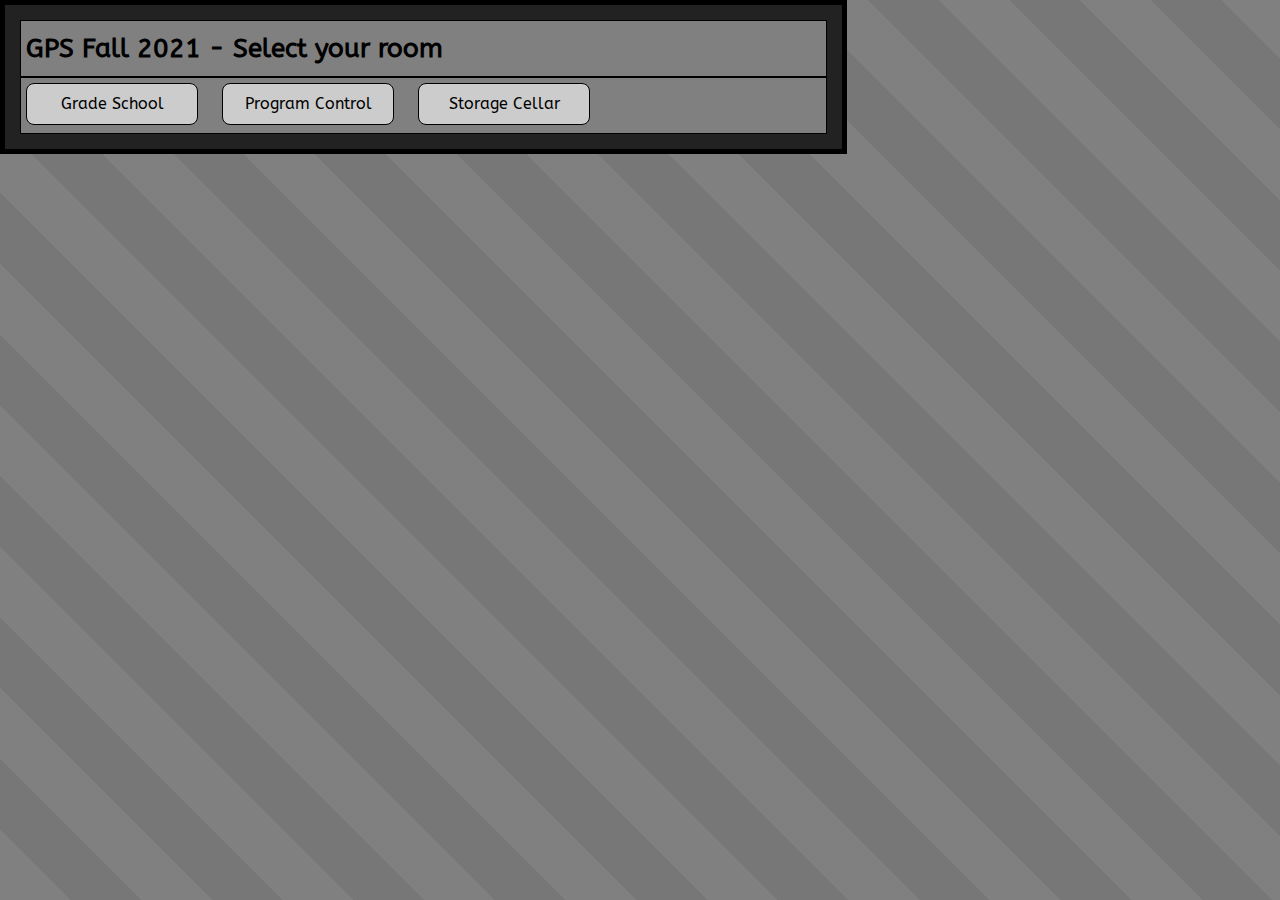
<file: index.html>
<html>
  <head>
    <meta
      http-equiv="Cache-Control"
      content="no-cache, no-store, must-revalidate"
    />
    <meta http-equiv="Pragma" content="no-cache" />
    <meta http-equiv="Expires" content="0" />
    <link rel="stylesheet" href="style.css" />
    <link
      href="https://fonts.googleapis.com/css?family=ABeeZee"
      rel="stylesheet"
    />
  </head>
  <body>
    <div class="control_window">
      <div class="mod_header">
        <div class="bar title defaultbg main_display">
          GPS Fall 2021 - Select your room
        </div>
        <div class="bar bar_rooms defaultbg main_display">
          <a class="button" href="gradeschool.html">Grade School</a>
          <a class="button" href="programcontrol.html">Program Control</a>
          <a class="button" href="storagecellar.html">Storage Cellar</a>
        </div>
      </div>
    </div>
  </body>
</html>
</file>
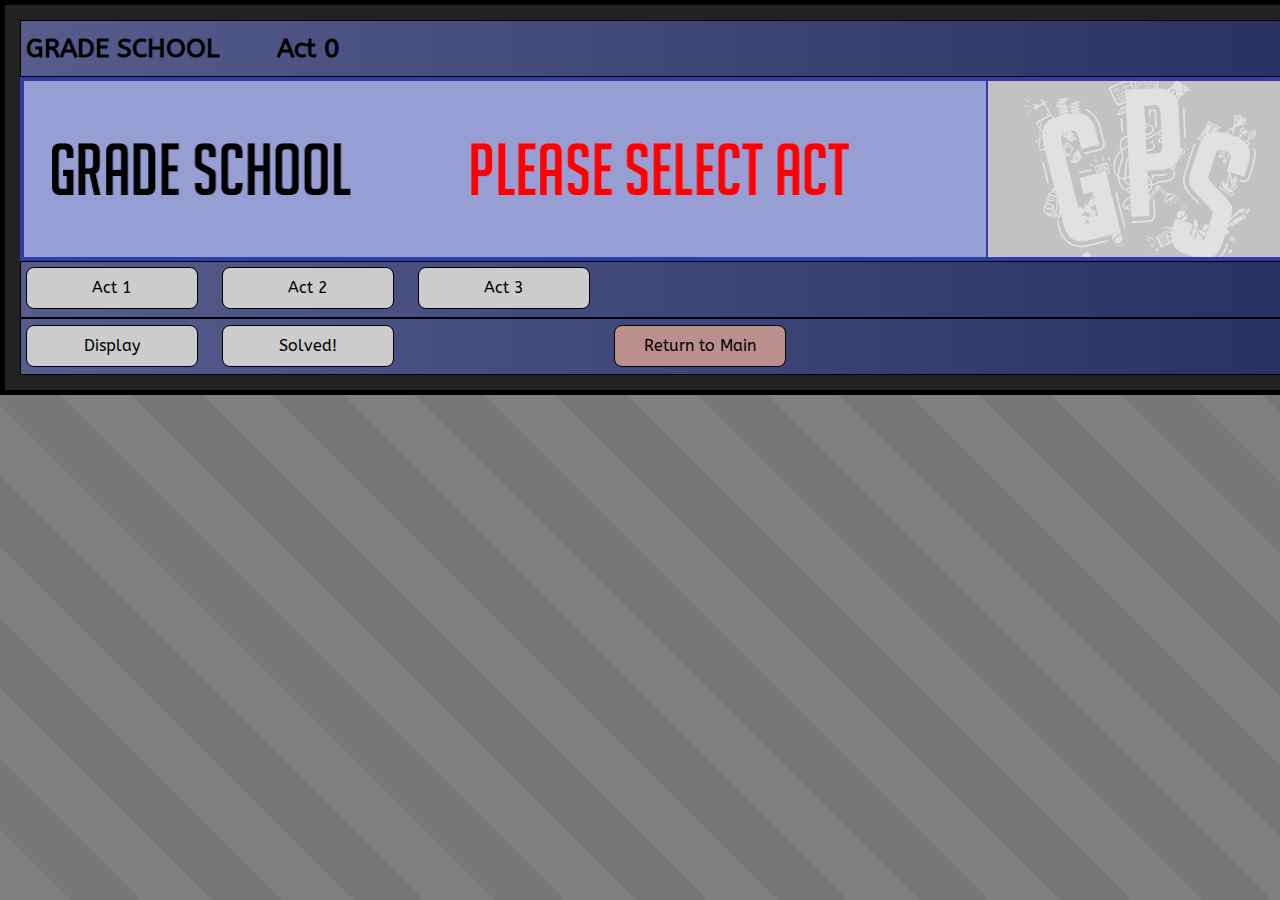
<file: gradeschool.html>
<html>
  <head>
    <meta
      http-equiv="Cache-Control"
      content="no-cache, no-store, must-revalidate"
    />
    <meta http-equiv="Pragma" content="no-cache" />
    <meta http-equiv="Expires" content="0" />
    <link rel="stylesheet" href="style.css" />
    <link
      href="https://fonts.googleapis.com/css?family=ABeeZee"
      rel="stylesheet"
    />
  </head>
  <body>
    <div class="control_window">
      <div class="mod_header">
        <div class="bar gradeschool">
          <div class="bar_titles">
            <div class="title room_name">GradeSchool</div>
            <div class="title spacer"></div>
            <div class="title act_name">Act 0</div>
          </div>
        </div>
      </div>
      <div class="audience_display">
        <div class="display_section puzzle_graphic">
          <img src="GradeSchool_actX.png" class="puzzle_image Gborder" />
        </div>
        <div class="display_section timer_section timer_bg_empty Gborder"></div>
      </div>
      <div class="mod_footer"></div>
      <div class="bar gradeschool">
        <div class="button btn_A1">Act 1</div>
        <div class="button btn_A2">Act 2</div>
        <div class="button btn_A3">Act 3</div>
      </div>
      <div class="bar gradeschool">
        <div class="button btn_display">Display</div>
        <div class="button btn_solved">Solved!</div>
        <div class="button btn_timeout hide">TIMER DONE</div>
        <a class="button exit" href="index.html">Return to Main</a>
      </div>
    </div>

    <!---
PRELOAD ALL IMAGES HERE?
    -->
    <script src="GSscript.js"></script>
  </body>
</html>
</file>
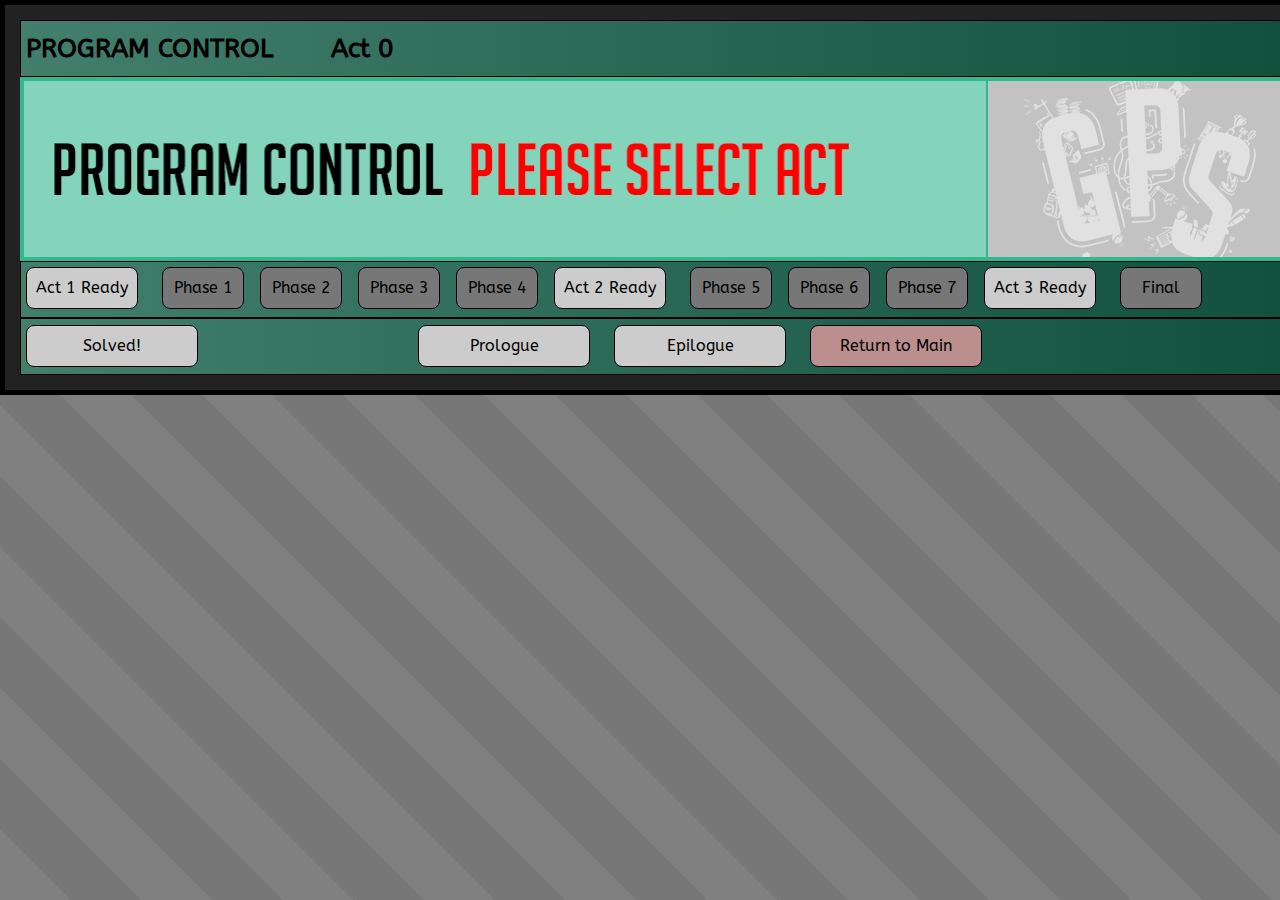
<file: programcontrol.html>
<html>
  <head>
    <meta
      http-equiv="Cache-Control"
      content="no-cache, no-store, must-revalidate"
    />
    <meta http-equiv="Pragma" content="no-cache" />
    <meta http-equiv="Expires" content="0" />
    <link rel="stylesheet" href="style.css" />
    <link
      href="https://fonts.googleapis.com/css?family=ABeeZee"
      rel="stylesheet"
    />
  </head>
  <body>
    <div class="control_window">
      <div class="mod_header">
        <div class="bar programcontrol">
          <div class="bar_titles">
            <div class="title room_name">Program Control</div>
            <div class="title spacer"></div>
            <div class="title act_name">Act 0</div>
          </div>
        </div>
      </div>
      <div class="audience_display">
        <div class="display_section puzzle_graphic">
          <img src="ProgramControl_actX.png" class="puzzle_image Pborder" />
        </div>
        <div class="display_section timer_section timer_bg_empty Pborder"></div>
      </div>
      <div class="mod_footer"></div>
      <div class="bar programcontrol">
        <div class="PActbutton btn_A1">Act 1 Ready</div>
        <div class="Pbutton btn_A1_1">Phase 1</div>
        <div class="Pbutton btn_A1_2">Phase 2</div>
        <div class="Pbutton btn_A1_3">Phase 3</div>
        <div class="Pbutton btn_A1_4">Phase 4</div>
        <div class="PActbutton btn_A2">Act 2 Ready</div>
        <div class="Pbutton btn_A2_1">Phase 5</div>
        <div class="Pbutton btn_A2_2">Phase 6</div>
        <div class="Pbutton btn_A2_3">Phase 7</div>
        <div class="PActbutton btn_A3">Act 3 Ready</div>
        <div class="Pbutton btn_A3_1">Final</div>
      </div>
      <div class="bar programcontrol">
        <div class="button btn_solved">Solved!</div>
        <div class="button btn_timeout hide">TIMER DONE</div>
        <div class="button btn_prologue">Prologue</div>
        <div class="button btn_epilogue">Epilogue</div>
        <a class="button exit" href="index.html">Return to Main</a>
      </div>
    </div>

    <script src="Pscript.js"></script>
  </body>
</html>
</file>
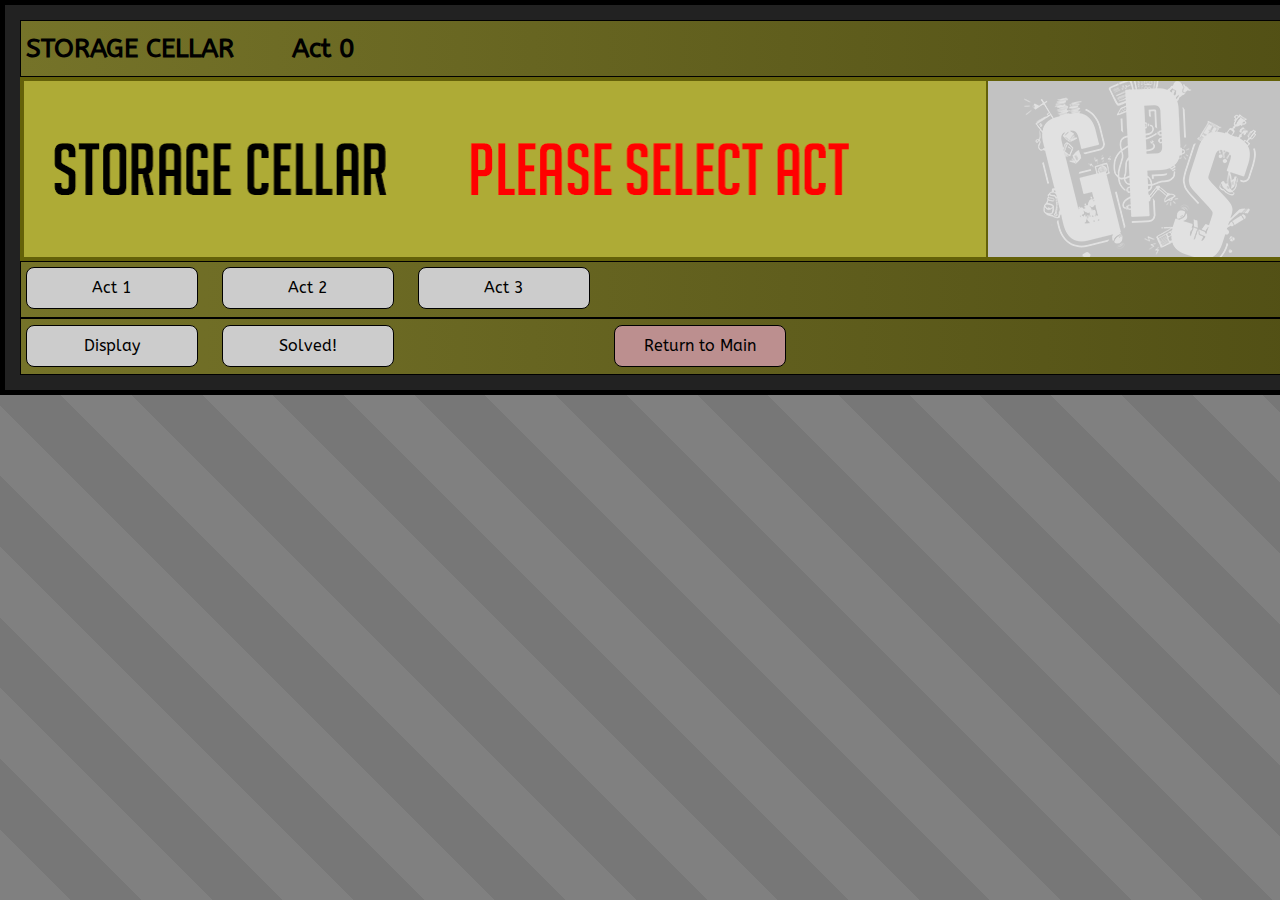
<file: storagecellar.html>
<html>
  <head>
    <meta
      http-equiv="Cache-Control"
      content="no-cache, no-store, must-revalidate"
    />
    <meta http-equiv="Pragma" content="no-cache" />
    <meta http-equiv="Expires" content="0" />
    <link rel="stylesheet" href="style.css" />
    <link
      href="https://fonts.googleapis.com/css?family=ABeeZee"
      rel="stylesheet"
    />
  </head>
  <body>
    <div class="control_window">
      <div class="mod_header">
        <div class="bar storagecellar">
          <div class="bar_titles">
            <div class="title room_name">StorageCellar</div>
            <div class="title spacer"></div>
            <div class="title act_name">Act 0</div>
          </div>
        </div>
      </div>
      <div class="audience_display">
        <div class="display_section puzzle_graphic">
          <img src="StorageCellar_actX.png" class="puzzle_image Sborder" />
        </div>
        <div class="display_section timer_section timer_bg_empty Sborder"></div>
      </div>
      <div class="mod_footer"></div>
      <div class="bar storagecellar">
        <div class="button btn_A1">Act 1</div>
        <div class="button btn_A2">Act 2</div>
        <div class="button btn_A3">Act 3</div>
      </div>
      <div class="bar storagecellar">
        <div class="button btn_display">Display</div>
        <div class="button btn_solved">Solved!</div>
        <div class="button btn_timeout hide">TIMER DONE</div>
        <a class="button exit" href="index.html">Return to Main</a>
      </div>
    </div>

    <!---
PRELOAD ALL IMAGES HERE?
    -->
    <script src="GSscript.js"></script>
  </body>
</html>
</file>
<file: style.css>
body {
  background: repeating-linear-gradient(
    45deg,
    gray,
    gray 50px,
    #777777 50px,
    #777777 100px
  );
}

.control_window {
  background: #222222;
  border-width: 5px;
  border-style: solid;
  padding-top: 15px;
  padding-right: 15px;
  padding-left: 15px;
  padding-bottom: 15px;
  position: fixed;
  left: 0px;
  top: 0px;
}

.audience_display {
  width: 1280px;
}

.main_display {
  width: 800px;
}

.bar {
  height: 50px;
  padding-top: 5px;
  padding-left: 5px;
  margin: 0px;
  border-style: solid;
  border-width: 1px;
  border-color: black;
}

.defaultbg {
  background: gray;
}

.gradeschool {
  background: #565d8d;
  background-image: linear-gradient(to right, #565d8d, #293164);
}

.programcontrol {
  background: #427f6d;
  background-image: linear-gradient(to right, #427f6d, #12503e);
}

.storagecellar {
  background: #757329;
  background-image: linear-gradient(to right, #757329, #525015);
}

a {
  text-decoration: none;
  color: black;
}

.button {
  background: #cccccc;
  border-width: 1px;
  border-color: black;
  border-style: solid;
  height: 40px;
  width: 170px;
  border-radius: 8px;
  text-align: center;
  display: inline-block;
  margin: 0px;
  padding: 0px;
  margin-right: 20px;
  line-height: 40px;
  font-family: ABeeZee;
}

.PActbutton {
  background: #cccccc;
  border-width: 1px;
  border-color: black;
  border-style: solid;
  height: 40px;
  width: 110px;
  border-radius: 8px;
  text-align: center;
  display: inline-block;
  margin: 0px;
  padding: 0px;
  margin-right: 20px;
  line-height: 40px;
  font-family: ABeeZee;
}

.Pbutton {
  background: #777777;
  border-width: 1px;
  border-color: black;
  border-style: solid;
  height: 40px;
  width: 80px;
  border-radius: 8px;
  text-align: center;
  display: inline-block;
  margin: 0px;
  padding: 0px;
  margin-right: 12px;
  line-height: 40px;
  font-family: ABeeZee;
}

.btn_timeout {
  background: red;
  font-weight: bold;
  font-size: 120%;
  color: white;
}

.exit {
  background: rosybrown;
}

.title {
  font-family: ABeeZee;
  font-size: 160%;
  font-weight: bold;
  display: inline-block;
  position: relative;
  left: 0px;
  line-height: 45px;
}

.spacer {
  width: 50px;
}

.room_name {
  text-align: left;
  text-transform: uppercase;
}

.puzzle_image {
  border-width: 4px;
  border-right: 2px;
  border-style: solid;
  padding: 0px;
  margin: 0px;
  float: left;
  width: 962px;
}

.timer_section {
  border-width: 4px;
  border-style: solid;
  padding: 0px;
  margin: 0px;
  height: 176px;
  background-position: right;
  background-repeat: repeat;
  text-align: center;
  line-height: 200px;
  font-weight: 1000;
  font-size: 500%;
  font-family: ABeeZee;
}

.timer_bg_empty {
  background-image: url("timer_bg_empty.png");
}

.timer_bg_countdown {
  background-image: url("timer_bg_countdown.png");
}

.timer_bg_solved {
  background-image: url("timer_bg_solved.png");
}

.Gborder {
  border-color: #2e3da7;
}

.Pborder {
  border-color: #32b88f;
}

.Sborder {
  border-color: #646109;
}

.Xborder {
  border-color: #333333;
  background-image: linear-gradient(to bottom, #666666, #444444);
}

.selected {
  font-weight: 500;
  text-decoration-color: white;
  text-transform: uppercase;
  background-color: yellow;
}

.Pselected {
  font-weight: 500;
  text-decoration-color: white;
  text-transform: uppercase;
  background-color: orange;
}

.Psolved {
  font-weight: 500;
  text-decoration-color: white;
  text-transform: uppercase;
  background-color: lime;
}

.hide {
  opacity: 0;
}
</file>
